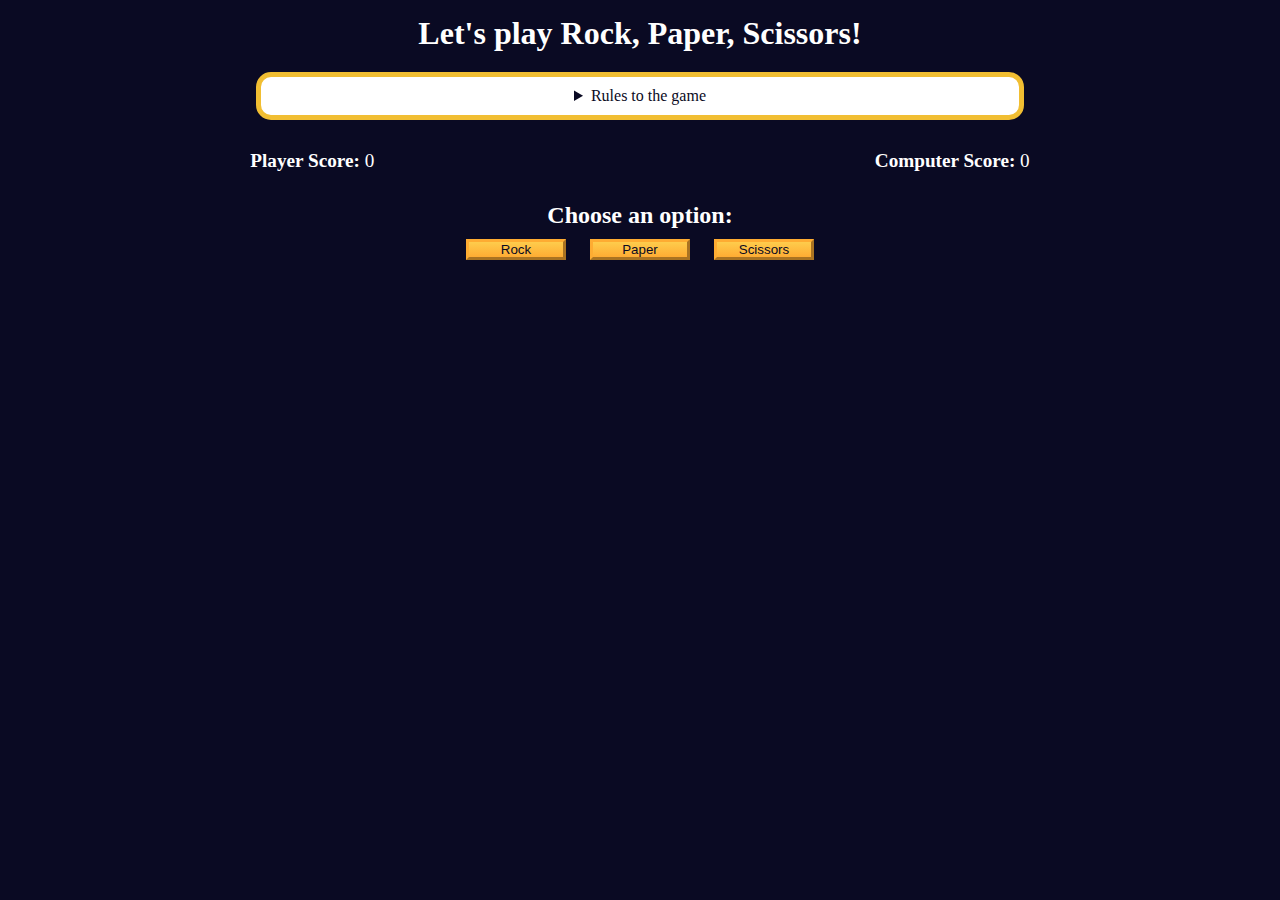
<file: DOMManipulation/index.html>
<!DOCTYPE html>
<html lang="en">
  <head>
    <meta charset="UTF-8" />
    <meta name="viewport" content="width=device-width, initial-scale=1.0" />
    <title>Rock, Paper, Scissors game</title>
    <link rel="stylesheet" href="./styles.css" />
  </head>
  <body>
    <h1>Let's play Rock, Paper, Scissors!</h1>
    <main>
      <details class="rules-container">
        <summary>Rules to the game</summary>

        <p>You will be playing against the computer.</p>
        <p>You can choose between Rock, Paper, and Scissors.</p>
        <p>The first one to three points wins.</p>

        <p>Here are the rules to getting a point in the game:</p>
        <ul>
          <li>Rock beats Scissors</li>
          <li>Scissors beats Paper</li>
          <li>Paper beats Rock</li>
        </ul>
        <p>
          If the player and computer choose the same option (Ex. Paper and
          Paper), then no one gets the point.
        </p>
      </details>

      <div class="score-container">
        <strong
          >Player Score: <span class="score" id="player-score">0</span></strong
        >
        <strong
          >Computer Score:
          <span class="score" id="computer-score">0</span></strong
        >
      </div>

      <section class="options-container">
        <h2>Choose an option:</h2>
        <div class="btn-container">
          <button id="rock-btn" class="btn">Rock</button>
          <button id="paper-btn" class="btn">Paper</button>
          <button id="scissors-btn" class="btn">Scissors</button>
        </div>
      </section>

      <div class="results-container">
        <p id="results-msg"></p>
        <p id="winner-msg"></p>
        <button class="btn" id="reset-game-btn">Play again?</button>
      </div>
    </main>
    <script src="./script.js"></script>
  </body>
</html>
</file>
<file: DOMManipulation/styles.css>
*,
*::before,
*::after {
  margin: 0;
  padding: 0;
  box-sizing: border-box;
}

:root {
  --very-dark-blue: #0a0a23;
  --white: #ffffff;
  --yellow: #f1be32;
  --golden-yellow: #feac32;
}

body {
  background-color: var(--very-dark-blue);
  text-align: center;
  color: var(--white);
}

h1 {
  margin: 15px 0 20px;
}

.btn {
  cursor: pointer;
  width: 100px;
  margin: 10px;
  color: var(--very-dark-blue);
  background-color: var(--golden-yellow);
  background-image: linear-gradient(#fecc4c, #ffac33);
  border-color: var(--golden-yellow);
  border-width: 3px;
}

.btn:hover {
  background-image: linear-gradient(#ffcc4c, #f89808);
}

.rules-container {
  padding: 10px 0;
  margin: auto;
  border-radius: 15px;
  border: 5px solid var(--yellow);
  background-color: var(--white);
  color: var(--very-dark-blue);
}

.rules-container ul {
  list-style-type: none;
}

.rules-container p {
  margin: 10px 0;
}

@media (min-width: 760px) {
  .rules-container {
    width: 60%;
  }
}

.score-container {
  display: flex;
  justify-content: space-around;
  margin: 30px 0;
  font-size: 1.2rem;
}

.score {
  font-weight: 500;
}

.results-container {
  font-size: 1.3rem;
  margin: 15px 0;
}

#winner-msg {
  margin-top: 25px;
}

#reset-game-btn {
  display: none;
  margin: 20px auto;
}
</file>
